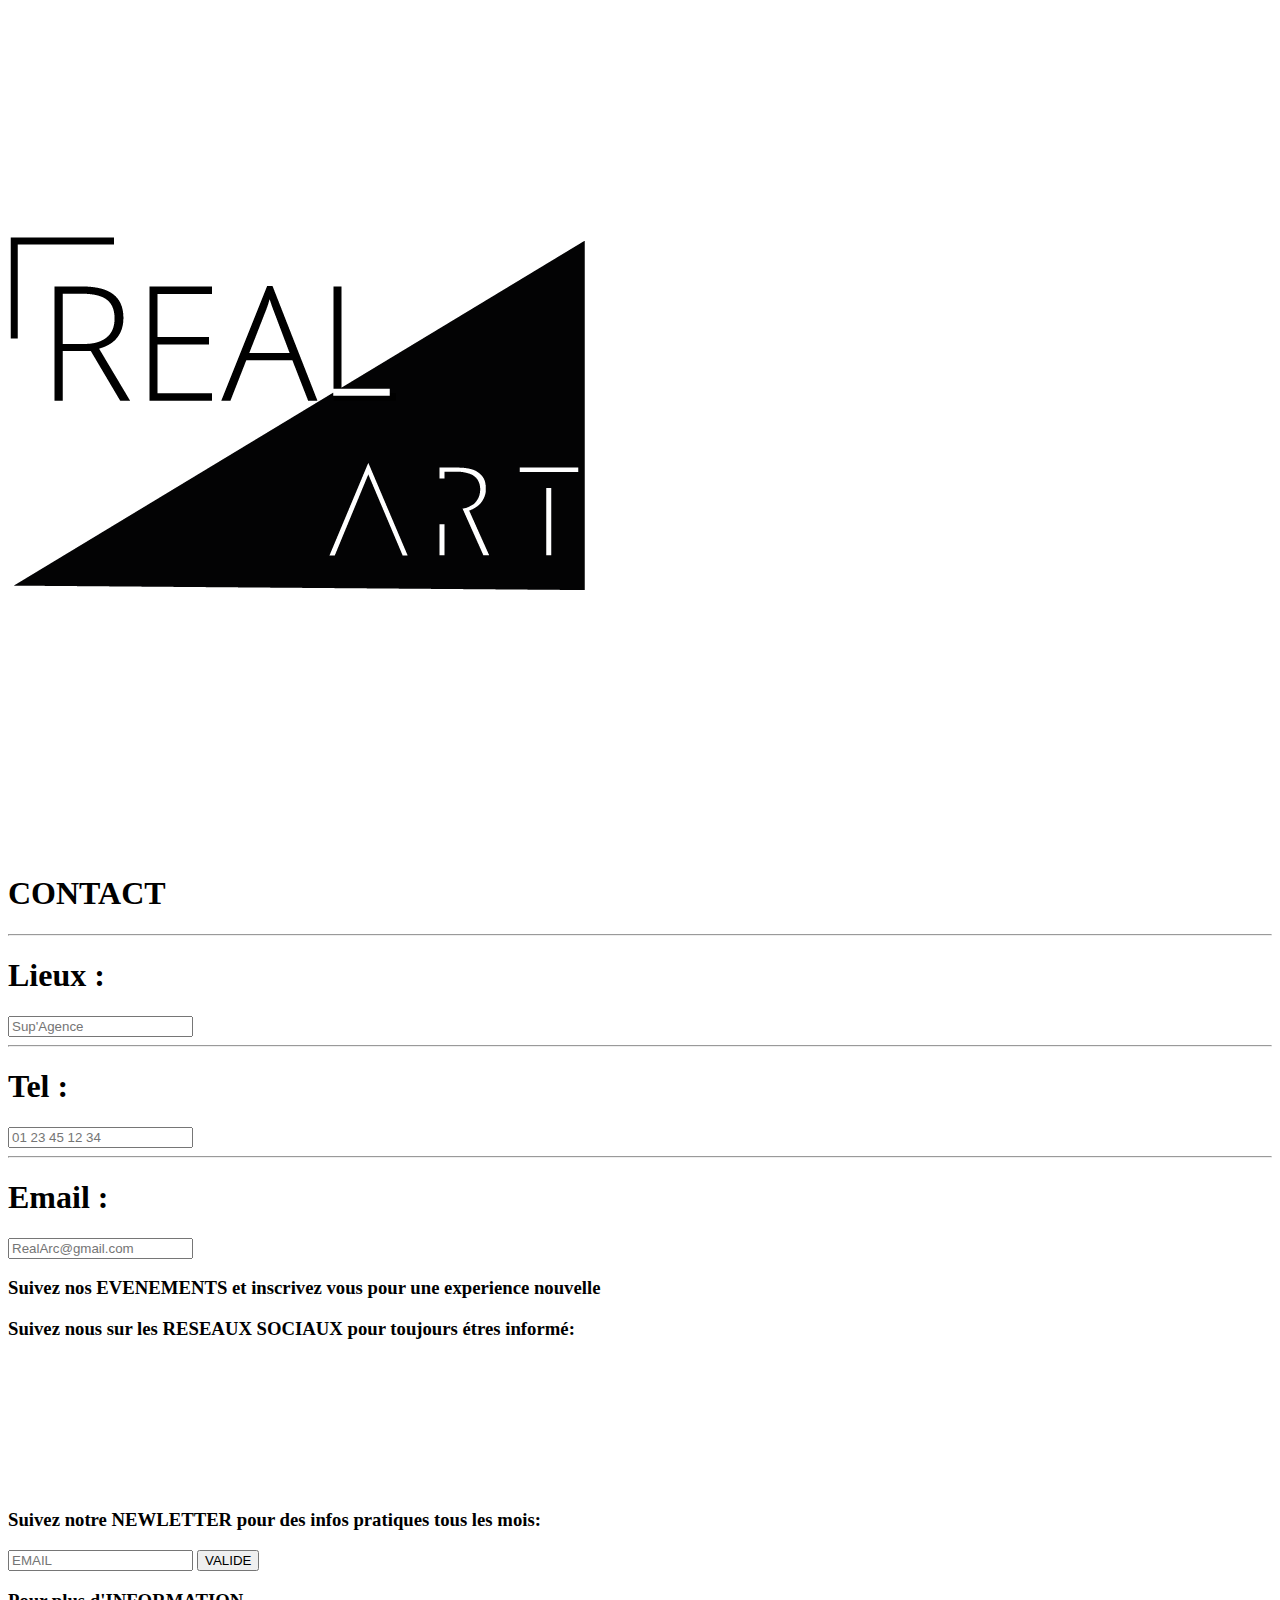
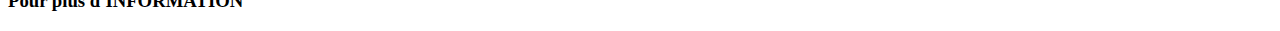
<file: image/Contact.htm>
<!DOCTYPE html>
<!-- saved from url=(0071)file:///Users/rougetsall/Desktop/SUP%E2%80%99Agency/mobile/contact.html -->
<html><head><meta http-equiv="Content-Type" content="text/html; charset=UTF-8">
	
	<title>Contact</title>
	  <link rel="stylesheet" type="text/css" href="./Contact_files/style.css">
       <link href="./Contact_files/css" rel="stylesheet">
</head>
<body>
  <img src="./Contact_files/menu.png" class="menu1">
    <a href="file:///Users/rougetsall/Desktop/SUP%E2%80%99Agency/mobile/index.html"><img src="./Contact_files/logo.png" class="logo"></a>
	
    <img src="./Contact_files/bandtous.png" class="bandelille">
    
       <div class="contantes">
     	<h1>CONTACT</h1>
        <hr>
        
     
        </div>
        
            <div class="lieux">
                <h1>Lieux : </h1>
            </div>
             <div class="lieux">
                <input type="text" placeholder="Sup&#39;Agence" name="">

            </div>
           <hr class="lieuxhr">
        
         <div class="tel">
                <h1>Tel : </h1>
            </div>
             <div class="tel">
                <input type="text" placeholder="01 23 45 12 34" name="">

            </div>
           <hr class="telhr">

          <div class="email">
                <h1>Email : </h1>
            </div>
             <div class="email">
                <input type="text" placeholder="RealArc@gmail.com" name="">

            </div>

        <div class="contacts">
     
     	<img src="./Contact_files/Trace_103.png">

      <div class="croixs">
        		  <img src="./Contact_files/Groupe_2.png" class="croixs">
        	</div>
        <div class="prposs">
        	
        	<ul> <a href="file:///Users/rougetsall/Desktop/SUP%E2%80%99Agency/mobile/contact.html#"><li>ACTU</li></a></ul>
        		<div class="bandpropos">
        		
        		</div>
        	 <ul>  <a href="file:///Users/rougetsall/Desktop/SUP%E2%80%99Agency/mobile/contact.html"><li>CONTACT</li></a>  </ul>
        </div>
     	


     </div>

      
     <div class="footerc">
        <div>
            <h3>Suivez nos <span>EVENEMENTS</span>  et inscrivez vous pour une experience nouvelle</h3>
             <h3>Suivez nous sur les  <span>RESEAUX SOCIAUX</span>  pour toujours étres informé:</h3>
        </div>
        <div class="reseau">
                <a href="file:///Users/rougetsall/Desktop/SUP%E2%80%99Agency/mobile/contact.html#"><img src="./Contact_files/instagram-2.png"></a>
                <a href="https://www.facebook.com/"><img src="./Contact_files/facebook.png"></a>
                <a href="file:///Users/rougetsall/Desktop/SUP%E2%80%99Agency/mobile/contact.html#"><img src="./Contact_files/twitter.png"></a>
            </div>
         <div>
            <h3>Suivez notre  <span>NEWLETTER</span>   pour des infos pratiques tous les mois:</h3>
             
        </div>
        <div>
            <input class="emil" type="text" name="email" placeholder="EMAIL">
            <input type="submit" class="valide" value="VALIDE">
             
        </div>
        <div>
            <h3>Pour plus d'<span>INFORMATION</span> </h3>
             
        </div>
         
     </div>
   <script type="text/javascript">
       var menu1 =document.querySelector('.menu1');
     menu1.addEventListener('click', function() {



    var contacts=document.querySelector('.contacts');

contacts.style.marginLeft="0%";


})


var croixs =document.querySelector('.croixs');
croixs.addEventListener('click', function() {
var contacts =document.querySelector('.contacts');
contacts.style.marginLeft="-150%";


})
   </script>
  


</body></html>
</file>
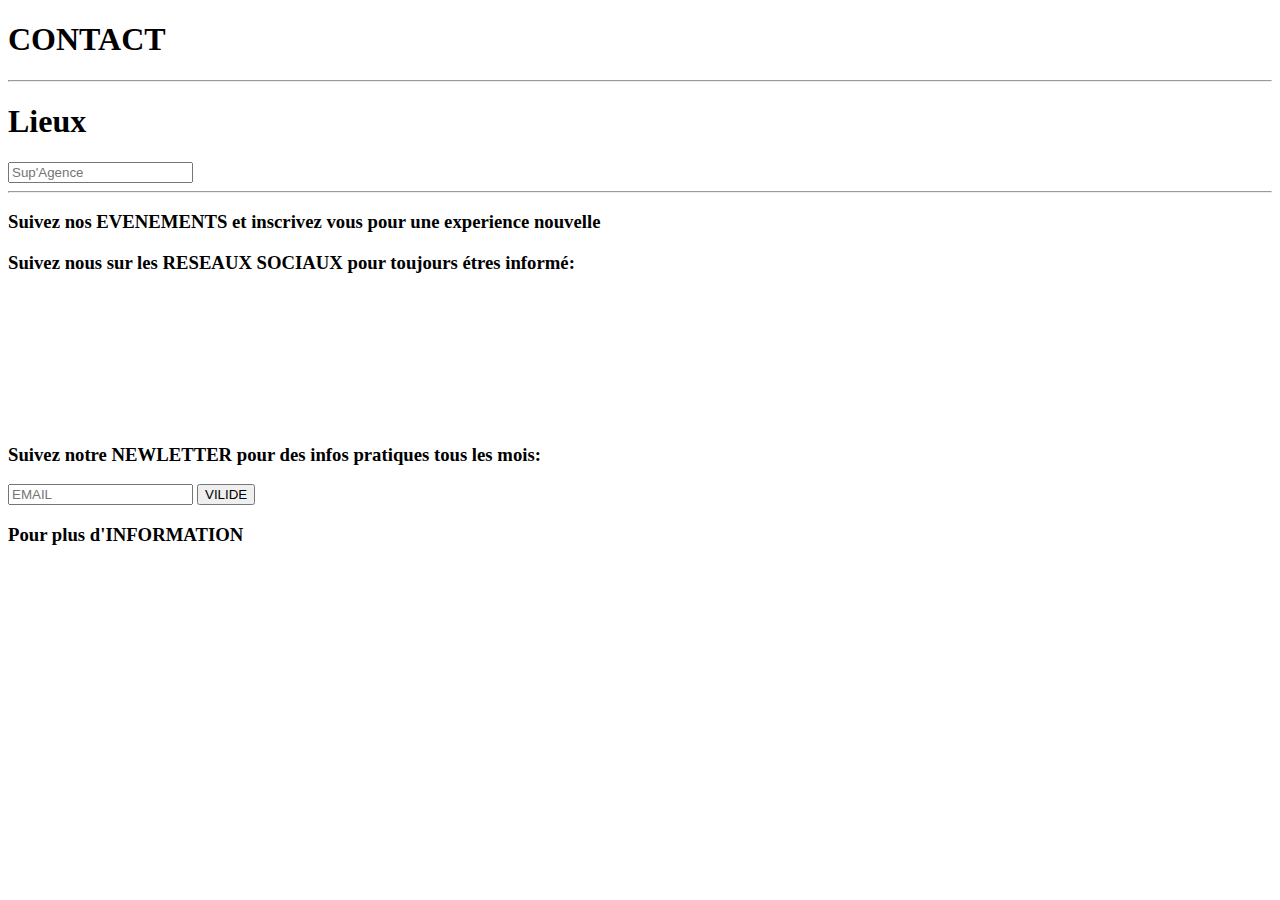
<file: image/Paris.htm>
<!DOCTYPE html>
<!-- saved from url=(0071)file:///Users/rougetsall/Desktop/SUP%E2%80%99Agency/mobile/contact.html -->
<html><head><meta http-equiv="Content-Type" content="text/html; charset=UTF-8">
	
	<title>Paris</title>
	  <link rel="stylesheet" type="text/css" href="./Paris_files/style.css">
       <link href="./Paris_files/css" rel="stylesheet">
</head>
<body>
  <img src="./Paris_files/menu.png" class="menu1">
    
	<img src="./Paris_files/bandtous.png" class="bandelille">
    
       <div class="contantes">
     	<h1>CONTACT</h1>
        <hr>
        
     
        </div>
        
            <div class="lieux">
                <h1>Lieux </h1><input type="text" placeholder="Sup&#39;Agence" name="">

            </div>
           <hr class="lieuxhr">
        

        <div class="contacts">
     
     	<img src="./Paris_files/Trace_103.png">

      <div class="croixs">
        		  <img src="./Paris_files/Groupe_2.png" class="croixs">
        	</div>
        <div class="prposs">
        	
        	<ul> <a href="file:///Users/rougetsall/Desktop/SUP%E2%80%99Agency/mobile/contact.html#"><li>ACTU</li></a></ul>
        		<div class="bandpropos">
        		
        		</div>
        	 <ul>  <a href="file:///Users/rougetsall/Desktop/SUP%E2%80%99Agency/mobile/contact.html"><li>CONTACT</li></a>  </ul>
        </div>
     	


     </div>

      
     <div class="footerc">
        <div>
            <h3>Suivez nos <span>EVENEMENTS</span>  et inscrivez vous pour une experience nouvelle</h3>
             <h3>Suivez nous sur les  <span>RESEAUX SOCIAUX</span>  pour toujours étres informé:</h3>
        </div>
        <div class="reseau">
                <a href="file:///Users/rougetsall/Desktop/SUP%E2%80%99Agency/mobile/contact.html#"><img src="./Paris_files/instagram-2.png"></a>
                <a href="https://www.facebook.com/"><img src="./Paris_files/facebook.png"></a>
                <a href="file:///Users/rougetsall/Desktop/SUP%E2%80%99Agency/mobile/contact.html#"><img src="./Paris_files/twitter.png"></a>
            </div>
         <div>
            <h3>Suivez notre  <span>NEWLETTER</span>   pour des infos pratiques tous les mois:</h3>
             
        </div>
        <div>
            <input type="text" name="email" placeholder="EMAIL">
            <input type="submit" class="valide" value="VILIDE">
             
        </div>
        <div>
            <h3>Pour plus d'<span>INFORMATION</span> </h3>
             
        </div>
         
     </div>
   <script type="text/javascript">
       var menu1 =document.querySelector('.menu1');
     menu1.addEventListener('click', function() {



    var contacts=document.querySelector('.contacts');

contacts.style.marginLeft="0%";


})


var croixs =document.querySelector('.croixs');
croixs.addEventListener('click', function() {
var contacts =document.querySelector('.contacts');
contacts.style.marginLeft="-150%";


})
   </script>
  


</body></html>
</file>
<file: image/Contact_files/style.css>
@media only screen and (max-width: 700px) {
	

	body{
	margin: 0;
		font-family: "Open Sans";
		background-size: 760px;
		background-color: #fff;}

	.back{
		position: relative;
		width: 100%;
		height: auto;
	}
	.contant{
		width: 70%;
		height: auto;
	}
	.contant img {
		position: absolute;
		width: 56%;
		height: 70%;
		
		margin-top: -155%;
    }

	.contante{
		position: absolute;
		transition: 2s;
		margin-left: 8%;
		display: flex;
		justify-content: space-between;
		margin-top: -150%;

	}
	.menu1{
	width: 6%;
	height: 3%;
	margin-left: 4%;
	

    }
    .logo{
    	position: absolute;
    	width: 30%;
	height: 30%;

	margin-top: -6%;
	margin-left: 25%;
    }
	.menu{
		position: absolute;
		width: 5%;
		height: 5%;
		margin-left: 10%;
		margin-top: -170%;

	}
	.logos{
		position: absolute;
		width: 25%;
		height: 25%;
		margin-left: 35%;
		margin-top: -187%;

	}
	
	.logoagency{
		position: absolute;
		width: 17%;
		height: 7%;
		margin-left: 75%;
		margin-top: -177%;

	}
	.logomini{
		position: absolute;
		width: 6%;
		height: 6%;
		margin-left: 89%;
		margin-top: -177%;

	}
	
	.rv{
		position: absolute;
		width: 14%;
		height: 10%;
		margin-left: 50%;
		margin-top: -53%;
	}
	.ville{

		width: 40%;
		height: 80%;
		margin-top: 20%;
		margin-left: 6%;
		display: table-row;

	}

	.vil{
	   text-align: center;
		border: solid 4px #fff;
		width: 150%;
		height: 15%;
		margin-left:10%; 
	   color: #fff;
	   font-family: "Open Sans";
 
	}
	.vil h2{
		margin-top: 20%;
		font-family: "Open Sans";
	}
	

	.band{
	  background-color: #FFF;
		width: 7%;
		height: 20%;
		margin-left: 80%;
	}
	.even{
		margin-top: -3%;
		font-size: 40px;
		margin-left: 190%;
		color: #ffff;
	}
	.arc{
		margin-top: -60%;
		font-size: 45px;
		margin-left: 20%;
		color: #fff;
	}
	.contact{

	 position: relative;
	    margin-top: -169%; 
		width: 50%;
		height: 80%;
		transition: 2s;
		margin-left: -150%;
	}
	.contact img{
		
	   margin-top: -17%;
		width: 135%;
		height: 125%;
		margin-left: -150%;
		
	}
	.contacts{

	 position: relative;
	  font-family: "Open Sans";
		width: 55%;
		height: 80%;
		transition: 2s;
		margin-top: -187%;
		margin-left: -50%;
	}
	.contacts img{
		
	   margin-top: -17%;
		width: 95%;
		height: 70%;

		
	}
	.prposs{
		position: absolute;
		color: #fff;
		font-size: 20px;
		margin-top: -70%;
		

	}

	.bandpropos{
		position: absolute;
	    margin-top: -7%;
	    margin-left: 10%;
		background-color: #fff;
		width: 80%;
		height: 2%;
		 border-radius: 20px;
		 font-family: "Open Sans";

	}
	.croixs{
		position: absolute;
	   margin-top: -80%;
	   margin-left: 5%;
		width: 10%;
		height: 10%;

	}
	.croixs img{
		
		width: 100%;
		height: 100%;

	}
	.prpos{
		position: absolute;
		color: #fff;
		font-size: 20px;
		margin-top: -100%;
		margin-left: -120%;
	}
	.prpos ul{
		margin-top: -15%;
		padding-top: 30%;
		padding-bottom: 10%;
		font-family: "Open Sans";
	}
	.bandpropo{
		position: absolute;
	    margin-top: -7%;
	    margin-left: 10%;
		background-color: #fff;
		width: 80%;
		height: 2%;
		 border-radius: 20px;
	}
	.croix{
		position: absolute;
		margin-top:-4%;
		margin-left: -12%;
		width: 4%;
		height: 5%;
		margin-top: -120%;
		margin-left: -100%;
		
	}
	a{
		color: #fff;
		text-decoration:none;

	}
	.Inter{
		position: absolute;
		font-size: 30px;
		color: #fff;
		margin-left: 5%;
		margin-top: 60%;
		width: 60%;
		height: 20%;
		
	}

	.bandelille{
		position: relative;
		width: 100%;
		height: 100%;
		margin-top: 50%;

	}
	.inscrir{
		position: absolute;
		width: 24%;
		height: 5%;
		background-color: #FFA254;
		margin-left: 60%;
		margin-top: -150%;
		
	}
  .fest{
	position: absolute;
	width: 40%;
	height: 65%;
	margin-top: -110%;
	
	margin-left: 30%;
	display: flex;
	background-image: url("image/lilleee.png");
  z-index: 1;
	background-size: contain;
    background-repeat: no-repeat;
	}
	.festparis{
		font-family: "Open Sans";
	position: absolute;
	width: 44%;
	height: 54%;
	margin-top: -124%;
	
	margin-left: 34%;
	display: flex;
	background-image: url("image/parissss.png");
background-size: contain;
background-repeat: no-repeat;
	z-index: 1;

	}
	.festparis div{
		color: #fff;
	margin-top: 30%;
	margin-left: -17%;
	font-size: 50px;

	font-family: "Open Sans";
	 font-weight:bolder;
	z-index: 1;
	}
     .festlyon{
		font-family: "Open Sans";
	position: absolute;
	width: 54%;
	height: 64%;
	margin-top: -110%;

	margin-left: 30%;
	display: flex;
	background-image: url("image/lyonn.png");
	background-size: contain;
background-repeat: no-repeat;
	
	z-index: 1;

	}
	.festlyon div{
		color: #fff;
	margin-top: 40%;
	margin-left: 10%;
	font-size: 50px;
	z-index: 1;
	}
	

	.fest div{

	color: #fff;
	margin-top: 40%;
	margin-left: 10%;
	font-size: 50px;
	font-family: "Open Sans";
	}

   .emil{
   	border: 0;
   }
	.fives{
		position: absolute;
		color: #000;
		margin-top: -37%;
		margin-left: 35%;
   font-family: "Open Sans";
	}
	.datejuin{
		color: #DF7401;
		margin-top: -5%;
		margin-left: 23%;
		font-weight: bold;
	}
	.datejuin1{
		color: #DF7401;
		margin-top: -5%;
		font-weight: bold;
	}
	.datejuin2{
		color: #DF7401;
		margin-top: -5%;
		margin-left: 25%;
		font-weight: bold;
		font-size: 20px;
	}
	.contacts1{
	width:100%;
	height: 100%;
	margin-top: 150%;
	font-family: "Open Sans";

	}
	.femmevr{
	width:60%;
	height: 60%;

	margin-left: 40%;
	}
	.femmevr img{
	width:80%;
	height: 70%;

	margin-left: 10%;
	}

	.bandes{
	width:46%;
	height: 5%;
	background-color: red;
	}
	.Inter1{
		
		font-size: 15px;
		color: #000;
		margin-left: 4%;
		margin-top: 5%;
		width: 60%;
		height: 20%;
		font-weight: bold;
		
	}
	.text{
	width:80%;
	height: 70%;
	
	margin-left: 10%;
	color: #A4A4A4;
	}
	.footer{
		width:100%;
	height: 100%;
	
	background-color: #FFA254;
	}
	.footer span{
		color: #ffff;
	}
	.footer div{
		margin-left: 3%;
	}
	.footer .reseau{
	
	width: 50%;
	height: 10%;
	margin-left: 20%;
	display: flex;
	justify-content: space-around;

	}
	.reseau img{
		margin-left: 10%;
		width: 30px;
		height: 30px;
		
	}
	.reseau a{
		margin-left: 10%;
	    width: 30px;
		height: 30px;
	}
	.footer  input{
	
	width: 30%;
	height: 5%;
	font-size: 20px;
   	background-color: #FFA254;
   	padding-left: 4%;
   	border-bottom:solid 5px #000;
	}
	.valide{
		width: 20%;
	   height: 5%;

		border:solid 3px #000;
		margin-left: 10%;
	}
	.footerc{
		width:100%;
	height: 100%;
	margin-top: 145%;
	background-color: #FFA254;
	}
	.footerc span{
		color: #ffff;
	}
	.footerc div{
		margin-left: 3%;
	}
	.footerc .reseau{
	
	width: 50%;
	height: 10%;
	margin-left: 20%;
	display: flex;
	justify-content: space-around;

	}
	.footerc .reseau img{
		margin-left: 10%;
		width: 30px;
		height: 30px;
		
	}
	.footerc .reseau a{
		margin-left: 10%;
	    width: 30px;
		height: 30px;
	}
	.footerc  input{
	
	width: 30%;
	height: 5%;
	font-size: 20px;
   	background-color: #FFA254;
   	padding-left: 4%;
   	border-bottom:solid 5px #000;
	}
	.footerc .valide{
		width: 20%;
	   height: 5%;

		border:solid 3px #000;
		margin-left: 10%;
	}
	.contantes{
		position: absolute;
		margin-top: -170%;
		margin-left: 7%;
		font-size: 150%;
	}
	.contantes hr{
		position: absolute;
		width: 100%;
	   height: 2%;
		margin-left: -17%;
		margin-top: -10%; 
		background-color: #BDBDBD;
	}
	.lieux{
      position: absolute;
      margin-left: 7%;
		font-size: 20px;
		margin-top: -146%;
		margin-left: 7%;
		padding-bottom: 30%;
	   height: 2%;

	}
	.lieux input{
    
      margin-left: 55%;
		font-size: 27px;
		margin-top:16%;
		width: 100%;
	   height: 180%;
    border: 0;

	}
	.tel{
      position: absolute;
      margin-left: 13%;
		font-size: 20px;
		margin-top: -120%;
		
		padding-bottom: 30%;
	   height: 2%;

	}
	.tel input{
    
      margin-left: 43%;
		font-size: 27px;
		margin-top:16%;
		width: 100%;
	   height: 180%;
    border: 0;

	}
	.email{
      position: absolute;
      margin-left: 6%;
		font-size: 20px;
		margin-top: -85%;
		
		padding-bottom: 30%;
	   height: 2%;

	}
	.email input{
    
      margin-left: 62%;
		font-size: 27px;
		margin-top:16%;
		width: 100%;
	   height: 180%;
	   border: 0;
   
   background-color: #FFA254;
	}
	.lieuxhr{
      
   position: absolute;
		width: 55%;
	   height: 2px;
	   border-radius: 20px;
		margin-left: 27%;
		margin-top: -125%;
		background-color: #BDBDBD;
	}
.telhr{
      
   position: absolute;
		width: 55%;
	   height: 2px;
	   border-radius: 20px;
		margin-left: 27%;
		margin-top: -95%;
		background-color: #BDBDBD;
	}



}

@media only screen and (min-width: 700px) {
		.femmevr{
			display: none;
		}
	.footer{
		display: none;
	}
		.Inter1{
			display: none;
}
.Inter{
			display: none;
}
.text{
			display: none;
}
.contacts{
			display: none;
}
.back{
	display: none;
}
.bandelille{
		display: none;
}
.contante{
	display: none;
}
.contant {
	display: none;
}
.menu{
	display: none;

}
.menu1{
	display: none;

}
.Inter{
	display: none;

}
.contact{
	display: none;

}
.rv{
	display: none;

}


}
</file>
<file: image/Paris_files/style.css>
@media only screen and (max-width: 700px) {
	

	body{
	margin: 0;
		font-family: "Open Sans";
		background-size: 760px;
		background-color: #fff;}

	.back{
		position: relative;
		width: 100%;
		height: auto;
	}
	.contant{
		width: 70%;
		height: auto;
	}
	.contant img {
		position: absolute;
		width: 56%;
		height: 70%;
		
		margin-top: -155%;
    }

	.contante{
		position: absolute;
		transition: 2s;
		margin-left: 8%;
		display: flex;
		justify-content: space-between;
		margin-top: -150%;

	}
	.menu1{
	width: 6%;
	height: 3%;
	margin-left: 4%;
	

    }
    .logo{
    	position: absolute;
    	width: 30%;
	height: 30%;

	margin-top: -6%;
	margin-left: 25%;
    }
	.menu{
		position: absolute;
		width: 5%;
		height: 5%;
		margin-left: 10%;
		margin-top: -170%;

	}
	.rv{
		position: absolute;
		width: 14%;
		height: 10%;
		margin-left: 85%;
		margin-top: -58%;
	}
	.ville{

		width: 40%;
		height: 80%;
		margin-top: 20%;
		margin-left: 6%;
		display: table-row;

	}

	.vil{
	   text-align: center;
		border: solid 4px #fff;
		width: 150%;
		height: 15%;
		margin-left:10%; 
	   color: #fff;
	   font-family: "Open Sans";
 
	}
	.vil h2{
		margin-top: 20%;
		font-family: "Open Sans";
	}
	

	.band{
	  background-color: #FFF;
		width: 7%;
		height: 20%;
		margin-left: 80%;
	}
	.even{
		margin-top: -3%;
		font-size: 40px;
		margin-left: 50%;
		color: #ffff;
	}
	.arc{
		margin-top: -21%;
		font-size: 45px;
		margin-left: 20%;
		color: #fff;
	}
	.contact{

	 position: relative;
	    margin-top: -169%; 
		width: 50%;
		height: 80%;
		transition: 2s;
		margin-left: -150%;
	}
	.contact img{
		
	   margin-top: -17%;
		width: 135%;
		height: 125%;
		margin-left: -150%;
		
	}
	.contacts{

	 position: relative;
	  font-family: "Open Sans";
		width: 55%;
		height: 80%;
		transition: 2s;
		margin-top: -187%;
		margin-left: -50%;
	}
	.contacts img{
		
	   margin-top: -17%;
		width: 95%;
		height: 70%;

		
	}
	.prposs{
		position: absolute;
		color: #fff;
		font-size: 20px;
		margin-top: -70%;
		

	}

	.bandpropos{
		position: absolute;
	    margin-top: -7%;
	    margin-left: 10%;
		background-color: #fff;
		width: 80%;
		height: 2%;
		 border-radius: 20px;
		 font-family: "Open Sans";

	}
	.croixs{
		position: absolute;
	   margin-top: -80%;
	   margin-left: 5%;
		width: 10%;
		height: 10%;

	}
	.croixs img{
		
		width: 100%;
		height: 100%;

	}
	.prpos{
		position: absolute;
		color: #fff;
		font-size: 20px;
		margin-top: -100%;
		margin-left: -120%;
	}
	.prpos ul{
		margin-top: -15%;
		padding-top: 30%;
		padding-bottom: 10%;
		font-family: "Open Sans";
	}
	.bandpropo{
		position: absolute;
	    margin-top: -7%;
	    margin-left: 10%;
		background-color: #fff;
		width: 80%;
		height: 2%;
		 border-radius: 20px;
	}
	.croix{
		position: absolute;
		margin-top:-4%;
		margin-left: -12%;
		width: 4%;
		height: 5%;
		margin-top: -120%;
		margin-left: -100%;
		
	}
	a{
		color: #fff;
		text-decoration:none;

	}
	.Inter{
		position: absolute;
		font-size: 30px;
		color: #fff;
		margin-left: 40%;
		margin-top: 55%;
		width: 60%;
		height: 20%;
		
	}

	.bandelille{
		position: relative;
		width: 100%;
		height: 100%;
		margin-top: 50%;

	}
	.inscrir{
		position: absolute;
		width: 24%;
		height: 5%;
		background-color: #FFA254;
		margin-left: 60%;
		margin-top: -150%;
		
	}
  .fest{
	position: absolute;
	width: 40%;
	height: 65%;
	margin-top: -110%;
	
	margin-left: 30%;
	display: flex;
	background-image: url("image/lilleee.png");
  z-index: 1;
	background-size: contain;
    background-repeat: no-repeat;
	}
	.festparis{
		font-family: "Open Sans";
	position: absolute;
	width: 54%;
	height: 64%;
	margin-top: -110%;
	
	margin-left: 30%;
	display: flex;
	background-image: url("image/parissss.png");
background-size: contain;
background-repeat: no-repeat;
	z-index: 1;

	}
	.festparis div{
		color: #fff;
	margin-top: 40%;
	margin-left: 10%;
	font-size: 50px;

	font-family: "Open Sans";
	 font-weight:bolder;
	z-index: 1;
	}
     .festlyon{
		font-family: "Open Sans";
	position: absolute;
	width: 54%;
	height: 64%;
	margin-top: -110%;

	margin-left: 30%;
	display: flex;
	background-image: url("image/lyonn.png");
	background-size: contain;
background-repeat: no-repeat;
	
	z-index: 1;

	}
	.festlyon div{
		color: #fff;
	margin-top: 40%;
	margin-left: 10%;
	font-size: 50px;
	z-index: 1;
	}
	

	.fest div{

	color: #fff;
	margin-top: 40%;
	margin-left: 10%;
	font-size: 50px;
	font-family: "Open Sans";
	}


	.fives{
		position: absolute;
		color: #000;
		margin-top: -37%;
		margin-left: 35%;
   font-family: "Open Sans";
	}
	.datejuin{
		color: #DF7401;
		margin-top: -5%;
		margin-left: 23%;
		font-weight: bold;
	}
	.datejuin1{
		color: #DF7401;
		margin-top: -5%;
		font-weight: bold;
	}
	.datejuin2{
		color: #DF7401;
		margin-top: -5%;
		margin-left: 25%;
		font-weight: bold;
		font-size: 20px;
	}
	.contacts1{
	width:100%;
	height: 100%;
	margin-top: 150%;
	font-family: "Open Sans";

	}
	.femmevr{
	width:60%;
	height: 60%;

	margin-left: 40%;
	}
	.femmevr img{
	width:80%;
	height: 70%;

	margin-left: 10%;
	}

	.bandes{
	width:46%;
	height: 5%;
	background-color: red;
	}
	.Inter1{
		
		font-size: 15px;
		color: #000;
		margin-left: 4%;
		margin-top: 5%;
		width: 60%;
		height: 20%;
		font-weight: bold;
		
	}
	.text{
	width:80%;
	height: 70%;
	
	margin-left: 10%;
	color: #A4A4A4;
	}
	.footer{
		width:100%;
	height: 100%;
	
	background-color: #FFA254;
	}
	.footer span{
		color: #ffff;
	}
	.footer div{
		margin-left: 3%;
	}
	.footer .reseau{
	
	width: 50%;
	height: 10%;
	margin-left: 20%;
	display: flex;
	justify-content: space-around;

	}
	.reseau img{
		margin-left: 10%;
		width: 30px;
		height: 30px;
		
	}
	.reseau a{
		margin-left: 10%;
	    width: 30px;
		height: 30px;
	}
	.footer  input{
	
	width: 30%;
	height: 5%;
	font-size: 20px;
   	background-color: #FFA254;
   	padding-left: 4%;
   	border-bottom:solid 5px #000;
	}
	.valide{
		width: 20%;
	   height: 5%;

		border:solid 3px #000;
		margin-left: 10%;
	}
	.footerc{
		width:100%;
	height: 100%;
	margin-top: 145%;
	background-color: #FFA254;
	}
	.footerc span{
		color: #ffff;
	}
	.footerc div{
		margin-left: 3%;
	}
	.footerc .reseau{
	
	width: 50%;
	height: 10%;
	margin-left: 20%;
	display: flex;
	justify-content: space-around;

	}
	.footerc .reseau img{
		margin-left: 10%;
		width: 30px;
		height: 30px;
		
	}
	.footerc .reseau a{
		margin-left: 10%;
	    width: 30px;
		height: 30px;
	}
	.footerc  input{
	
	width: 30%;
	height: 5%;
	font-size: 20px;
   	background-color: #FFA254;
   	padding-left: 4%;
   	border-bottom:solid 5px #000;
	}
	.footerc .valide{
		width: 20%;
	   height: 5%;

		border:solid 3px #000;
		margin-left: 10%;
	}
	.contantes{
		position: absolute;
		margin-top: -177%;
		margin-left: 7%;
		font-size: 150%;
	}
	.contantes hr{
		position: absolute;
		width: 100%;
	   height: 2%;
		margin-left: -17%;
		margin-top: -10%; 
		background-color: #BDBDBD;
	}
	.lieux{
      position: absolute;
      margin-left: 7%;
		font-size: 20px;
		margin-top: -146%;
		margin-left: 7%;
		padding-bottom: 30%;
	   height: 2%;

	}
	.lieux input{
    
      margin-left: 35%;
		font-size: 25px;
		margin-top: -19%;
		width: 100%;
	   height: 180%;


	}
	.lieuxhr{
      
   position: absolute;
		width: 100%;
	   height: 2px;
	   border-radius: 20px;
		margin-left: -17%;
		margin-top: -130%;
		background-color: #BDBDBD;
	}



}

@media only screen and (min-width: 700px) {
		.femmevr{
			display: none;
		}
	.footer{
		display: none;
	}
		.Inter1{
			display: none;
}
.Inter{
			display: none;
}
.text{
			display: none;
}
.contacts{
			display: none;
}
.back{
	display: none;
}
.bandelille{
		display: none;
}
.contante{
	display: none;
}
.contant {
	display: none;
}
.menu{
	display: none;

}
.menu1{
	display: none;

}
.Inter{
	display: none;

}
.contact{
	display: none;

}
.rv{
	display: none;

}


}
</file>
